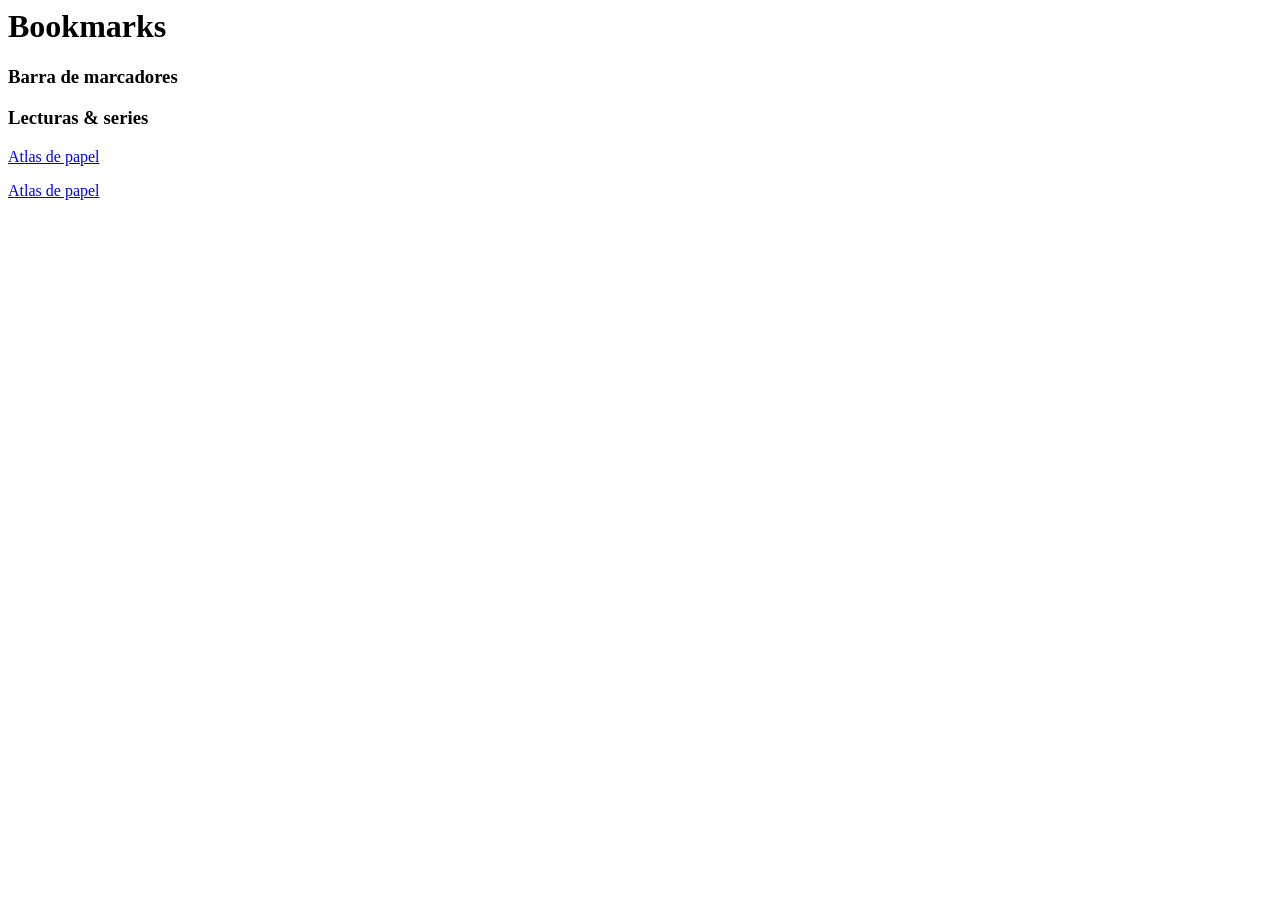
<file: tests/fixtures/chrome.html>
<!DOCTYPE NETSCAPE-Bookmark-file-1>
<!-- This is an automatically generated file. -->
<META HTTP-EQUIV="Content-Type" CONTENT="text/html; charset=UTF-8">
<TITLE>Bookmarks</TITLE><H1>Bookmarks</H1>
<DL><p>
    <DT><H3 ADD_DATE="1720000000" LAST_MODIFIED="1720000001" PERSONAL_TOOLBAR_FOLDER="true">Barra de marcadores</H3>
    <DL><p>
        <DT><H3 ADD_DATE="1720000000">Lecturas &amp; series</H3>
        <DL><p>
            <DT><A HREF="https://reader.example/atlas#1" ADD_DATE="1720000000" ICON="[data-uri]">Atlas de papel</A>
        </DL><p>
    </DL><p>
    <DT><A HREF="https://mirror.example/atlas">Atlas de papel</A>
</DL><p>
</file>
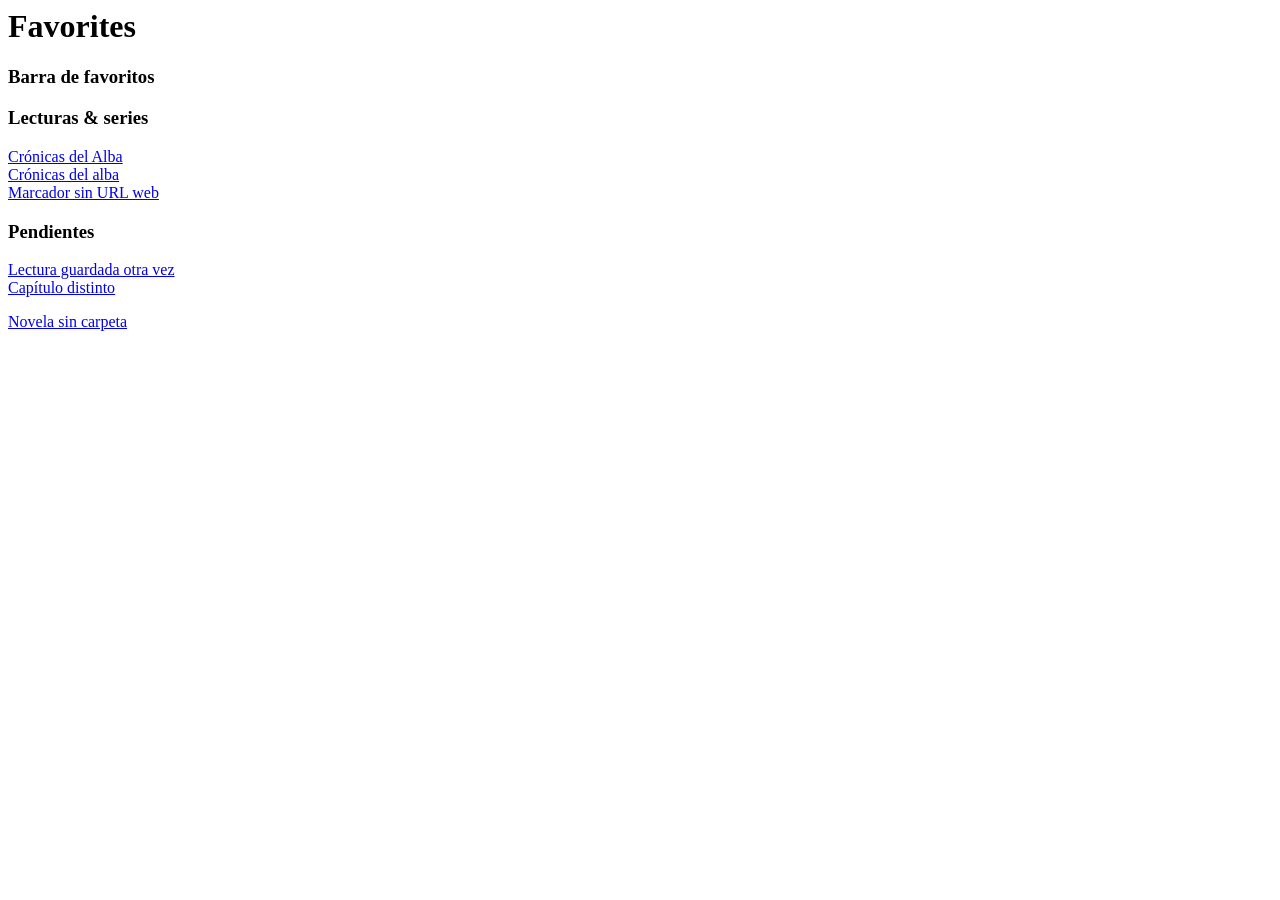
<file: tests/fixtures/edge.html>
<!DOCTYPE NETSCAPE-Bookmark-file-1>
<META HTTP-EQUIV="Content-Type" CONTENT="text/html; charset=UTF-8">
<TITLE>Favorites</TITLE>
<H1>Favorites</H1>
<DL><p>
    <DT><H3 PERSONAL_TOOLBAR_FOLDER="true">Barra de favoritos</H3>
    <DL><p>
        <DT><H3>Lecturas &amp; series</H3>
        <DL><p>
            <DT><A HREF="HTTPS://READER.example:443/series?lang=es&amp;view=full#c1">Crónicas del Alba</A>
            <DT><A HREF="https://mirror.example/alba">  Crónicas  del alba  </A>
            <DT><A HREF="javascript:alert(1)">Marcador sin URL web</A>
        </DL><p>
        <DT><H3>Pendientes</H3>
        <DL><p>
            <DT><A HREF="https://reader.example/series?lang=es&amp;view=full#c1">Lectura guardada otra vez</A>
            <DT><A HREF="https://reader.example/series?lang=es&amp;view=full#c2">Capítulo distinto</A>
        </DL><p>
    </DL><p>
    <DT><A HREF="https://novels.example">Novela sin carpeta</A>
</DL><p>
</file>
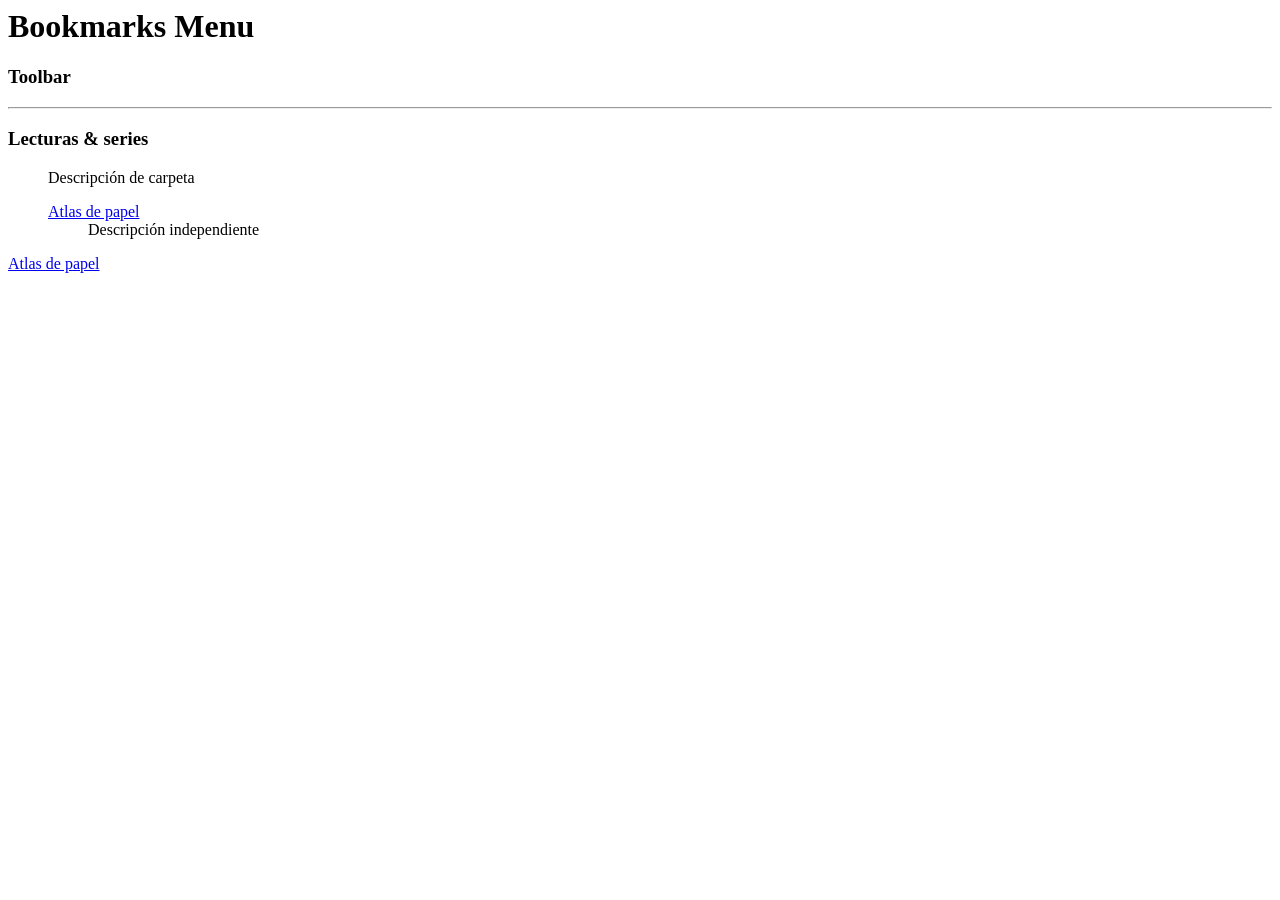
<file: tests/fixtures/firefox.html>
<!DOCTYPE NETSCAPE-Bookmark-file-1>
<META HTTP-EQUIV="Content-Type" CONTENT="text/html; charset=UTF-8">
<TITLE>Bookmarks</TITLE><H1>Bookmarks Menu</H1>
<DL><p>
    <DT><H3 ADD_DATE="1720000000" PERSONAL_TOOLBAR_FOLDER="true">Toolbar</H3>
    <DL><p>
        <DT><HR>
        <DT><H3 LAST_MODIFIED="1720000001">Lecturas &amp; series</H3>
        <DD>Descripción de carpeta
        <DL><p>
            <DT><A HREF="https://reader.example/atlas#1" LAST_VISIT="1720000000" TAGS="serie,prueba">Atlas de papel</A>
            <DD>Descripción independiente
        </DL><p>
    </DL><p>
    <DT><A HREF="https://mirror.example/atlas" SHORTCUTURL="atlas">Atlas de papel</A>
</DL><p>
</file>
